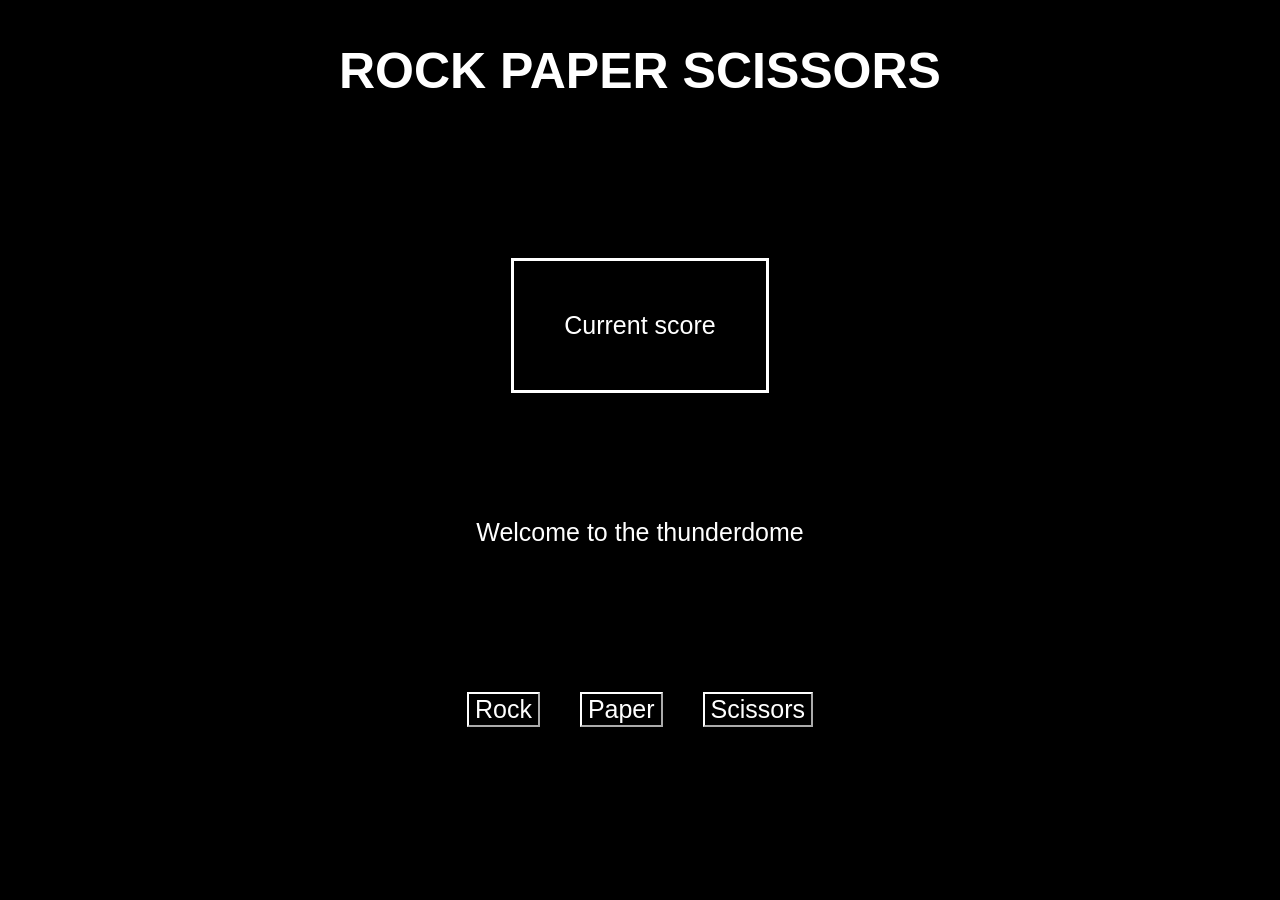
<file: index.html>
<!DOCTYPE html>
<html lang="en">
  <head>
    <meta charset="utf-8"/>
    <title>Rock Paper Scissors</title>
    <link rel="stylesheet" href="css/index.css" />
  </head>

  <body>
    
    <div id="grid-container">
      <div>
        <h1>ROCK PAPER SCISSORS</h1>
      </div>
      <div id="score"></div>
      <div id="results"></div>
      <div id="player-choice"></div>
    </div>
  
  </body>
  
  <script src="js/rock-paper-scissors.js"></script> 

</html>
</file>
<file: css/index.css>
body {
    background-color: black;
    color: white;
    font-family:Verdana, Geneva, Tahoma, sans-serif;
    text-align: center;
    font-size: 25px;
}

#grid-container {
    display: grid;
    justify-items: center;
}

#score {
    margin-top:5em;
    border-style: solid;
    border-color: white;
    padding: 2em;
}

#results {
    margin: 5em;
    height: 50%;
}

#player-choice {
    display: flex;
}

button {
    margin: 20px;
    font-size: 25px;
    border-color: white;
    background-color: black;
    color: white;
}

button:hover {
    border-color:aqua;
    color:aqua;
}
</file>
